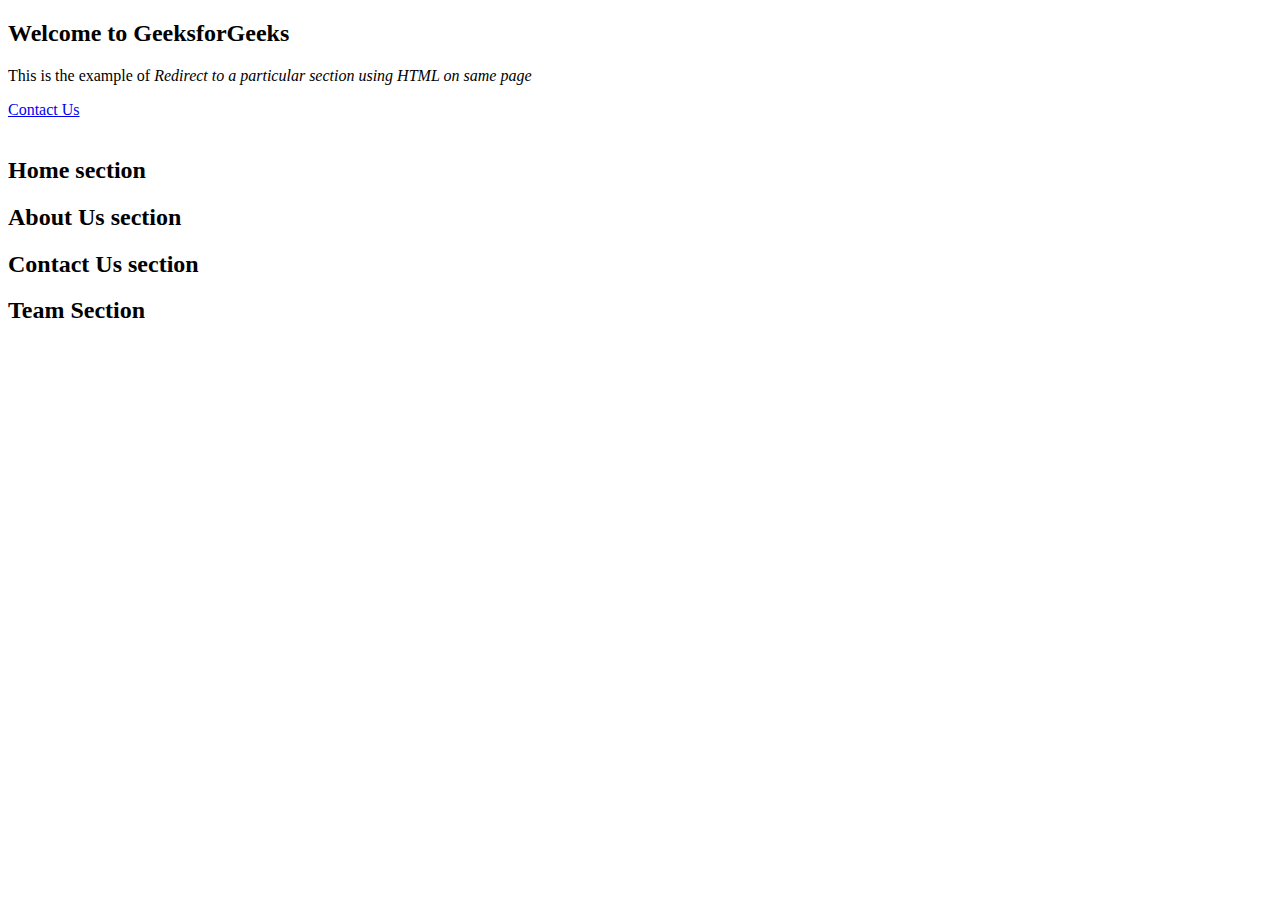
<file: pratice/pag.html>
<!DOCTYPE html>
<html lang="en">

<head>
    <meta charset="UTF-8">
    <meta http-equiv="X-UA-Compatible" content="IE=edge">
    <meta name="viewport" content="width=device-width, initial-scale=1.0">
    <title>Document</title>
</head>

<body>
        <h2>Welcome to GeeksforGeeks</h2>
        <p>This is the example of <i>Redirect
                to a particular section using HTML on same page</i>
        </p>
        <a href="#contactUs"> Contact Us </a>
        <br /></br>
        <div>
            <h2>Home section</h2>
            </h>
        </div>
        <div>
            <h2>About Us section</h2>
        </div>

        <div id="contactUs">
            <h2>Contact Us section </h2>
        </div>
        <div>
            <h2>Team Section</h2>
        </div>

    </body>

    </html>
</file>
